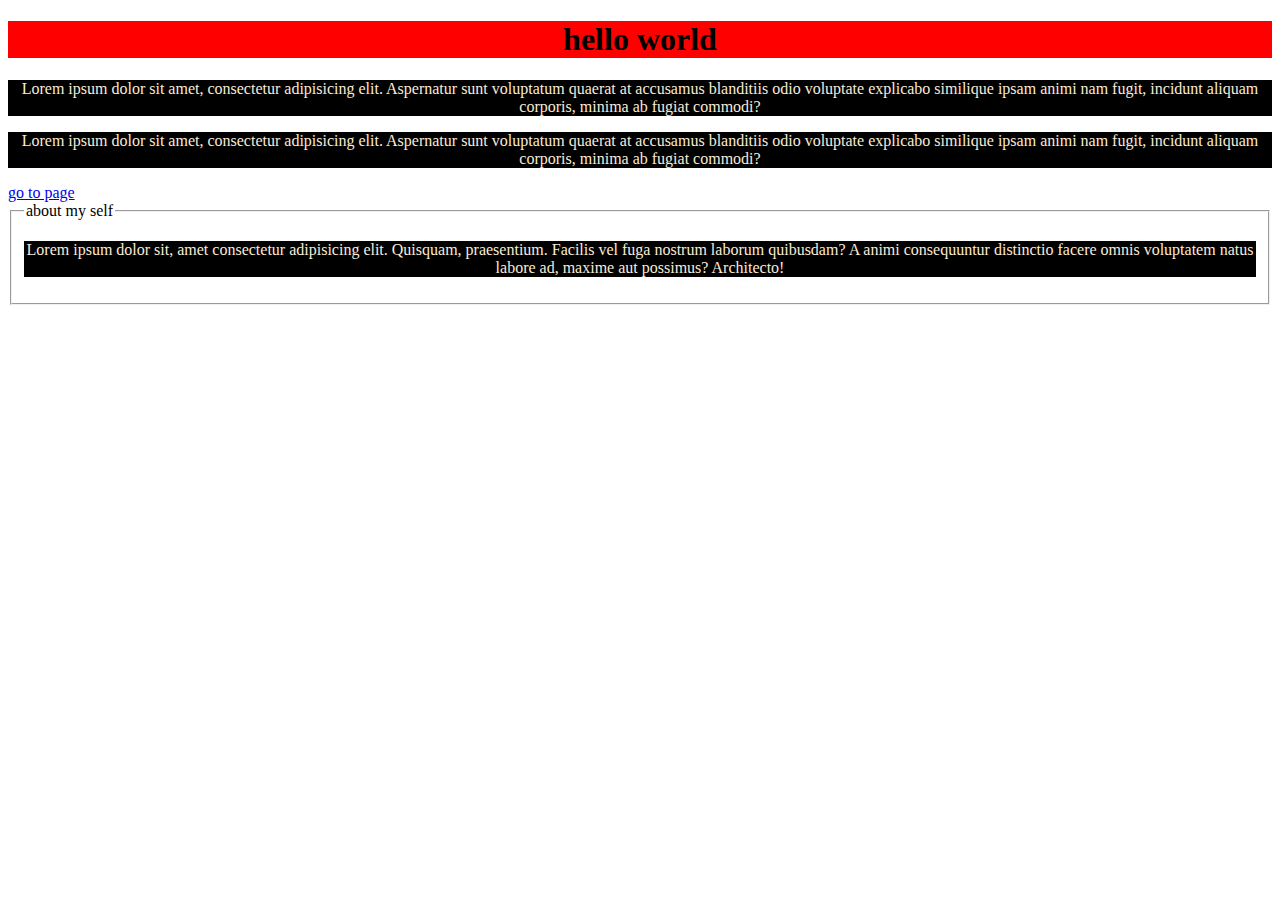
<file: index.html>
<!DOCTYPE html>
<html lang="en">

<head>
    <meta charset="UTF-8">
    <meta name="viewport" content="width=device-width, initial-scale=1.0">
    <title>Document</title>
    <link rel="stylesheet" href="css/style.css">
</head>


<body>
    <h1 >hello world</h1>
    <p>Lorem ipsum dolor sit amet, consectetur adipisicing elit. Aspernatur sunt voluptatum quaerat at accusamus
        blanditiis odio voluptate explicabo similique ipsam animi nam fugit, incidunt aliquam corporis, minima ab fugiat
        commodi?</p>
    <p>Lorem ipsum dolor sit amet, consectetur adipisicing elit. Aspernatur sunt voluptatum quaerat at accusamus
        blanditiis odio voluptate explicabo similique ipsam animi nam fugit, incidunt aliquam corporis, minima ab fugiat
        commodi?</p>

        <a href="ice.html">go to page</a>

    <fieldset>
        <legend>
            about my self
        </legend>
        <p>Lorem ipsum dolor sit, amet consectetur adipisicing elit. Quisquam, praesentium. Facilis vel fuga nostrum
            laborum quibusdam? A animi consequuntur distinctio facere omnis voluptatem natus labore ad, maxime aut
            possimus? Architecto!</p>
    </fieldset>


</body>

</html>
</file>
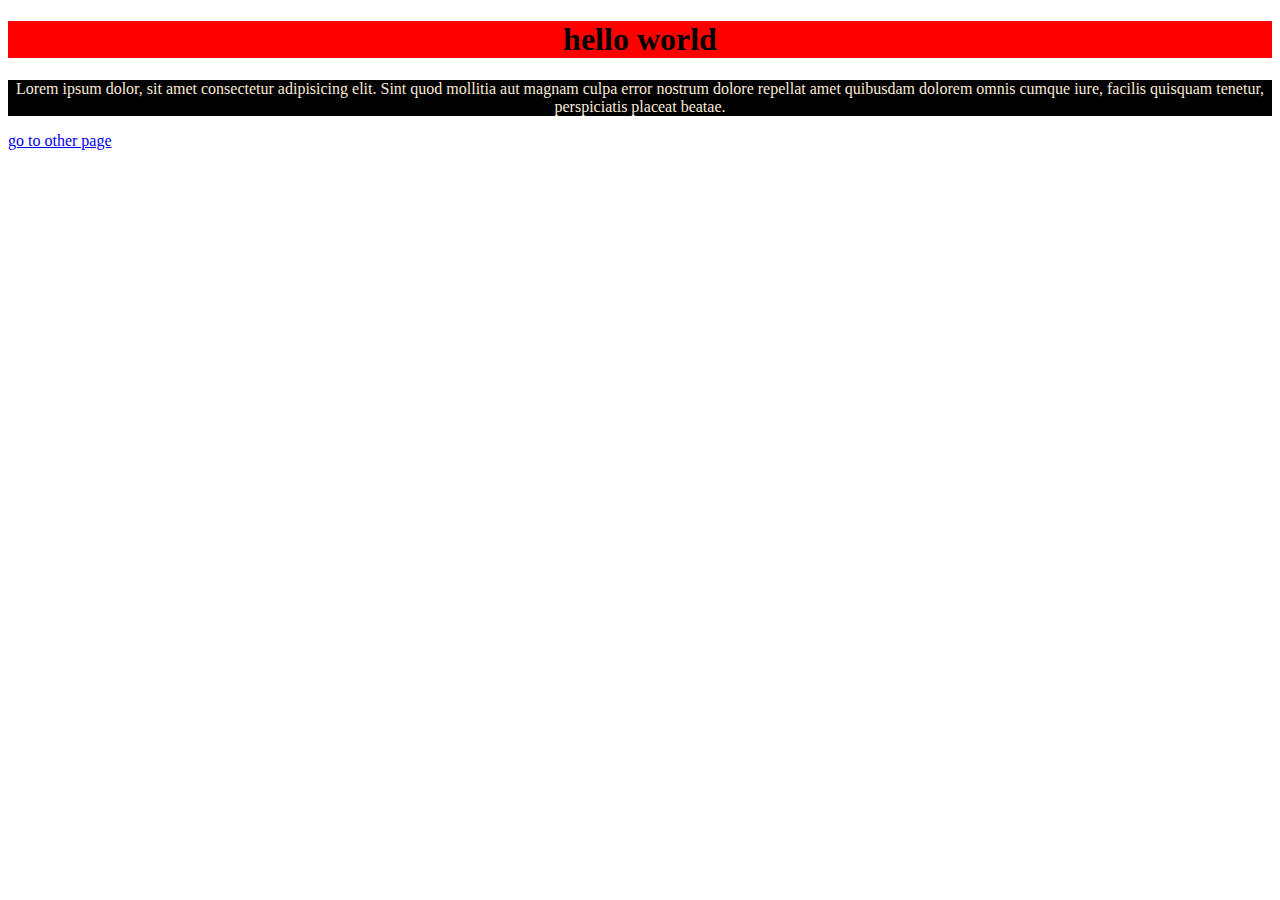
<file: ice.html>
<!DOCTYPE html>
<html>

<head>
    <meta charset='utf-8'>
    <meta http-equiv='X-UA-Compatible' content='IE=edge'>
    <title>Page Title</title>
    <meta name='viewport' content='width=device-width, initial-scale=1'>
    <link rel="stylesheet" href="css/style.css">

</head>

<body>
    <h1>hello world</h1>
    <p>Lorem ipsum dolor, sit amet consectetur adipisicing elit. Sint quod mollitia aut magnam culpa error nostrum
        dolore repellat amet quibusdam dolorem omnis cumque iure, facilis quisquam tenetur, perspiciatis placeat beatae.
    </p>

    <a href="index.html">go to other page</a>


</body>

</html>
</file>
<file: css/style.css>
p{
    text-align: center;
    color: antiquewhite;
    background-color: black;
}

h1{
    text-align: center;
    color: black;
    background: red;
}
</file>
